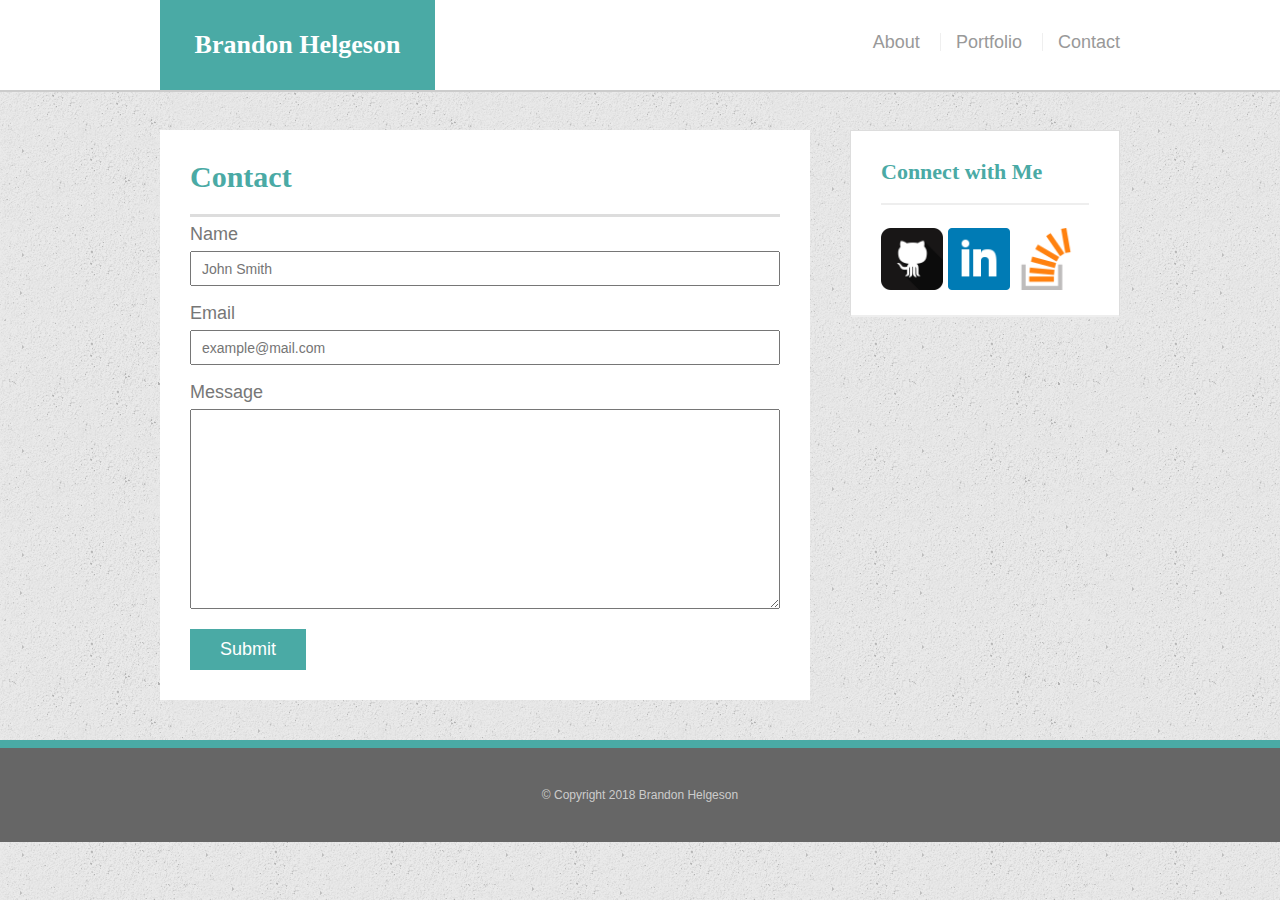
<file: contact.html>
<!DOCTYPE html>
<html>

<head>
    <title>About Me</title>
    <link rel="stylesheet" type="text/css" href="assets/css/reset.css">
    <link rel="stylesheet" type="text/css" href="assets/css/style.css">
</head>

<body>
    <header id="masthead">
        <div class="container">
            <a href="index.html" id="logo">Brandon Helgeson</a>
            <nav>
                <a href="index.html">About</a>
                <a href="portfolio.html">Portfolio</a>
                <a href="contact.html">Contact</a>
            </nav>
        </div>
    </header>

<div id="main-container" class="container">

    <section class="main-section">
        <h1>Contact</h1>

        <form id="contact-form">
            <ul>
                <li>
                    <label for="name">Name</label>
                    <input type="text" 
                           name="name" 
                           id="name"
                           placeholder="John Smith" 
                           required="required">
                </li>
                <li>
                    <label for="email">Email</label>
                    <input type="text" 
                            name="email" 
                            id="email"
                            placeholder="example@mail.com" 
                            required="required">
                </li>
                <li>
                    <label for="message">Message</label>
                    <textarea id="message" 
                            name="message" 
                            required="required"></textarea>
                </li>
            </ul>
            
            <input type="submit" name="submit">
        </form>

    </section>

    <section class="sidebar">
        <div id="connect">
            <h2>Connect with Me</h2>
            <a href="https://github.com/B-Helgeson" target="_blank">
                <img src="assets/images/git.png" class="social" alt="Github"></a>
            <a href="https://www.linkedin.com/in/brandonhelgeson/" target="_blank">
                <img src="assets/images/link.png" class="social" alt="LinkedIn"></a>
            <a href="https://stackexchange.com/users/12876070/brandon-helgeson" target="_blank">
                <img src="assets/images/stack.png" class="social" alt="Stack Overflow"></a>
        </div>
    </section>

</div>

<footer>
    <div class="container">
        &copy; Copyright 2018 Brandon Helgeson
    </div>
</footer>

</body>

</html>
</file>
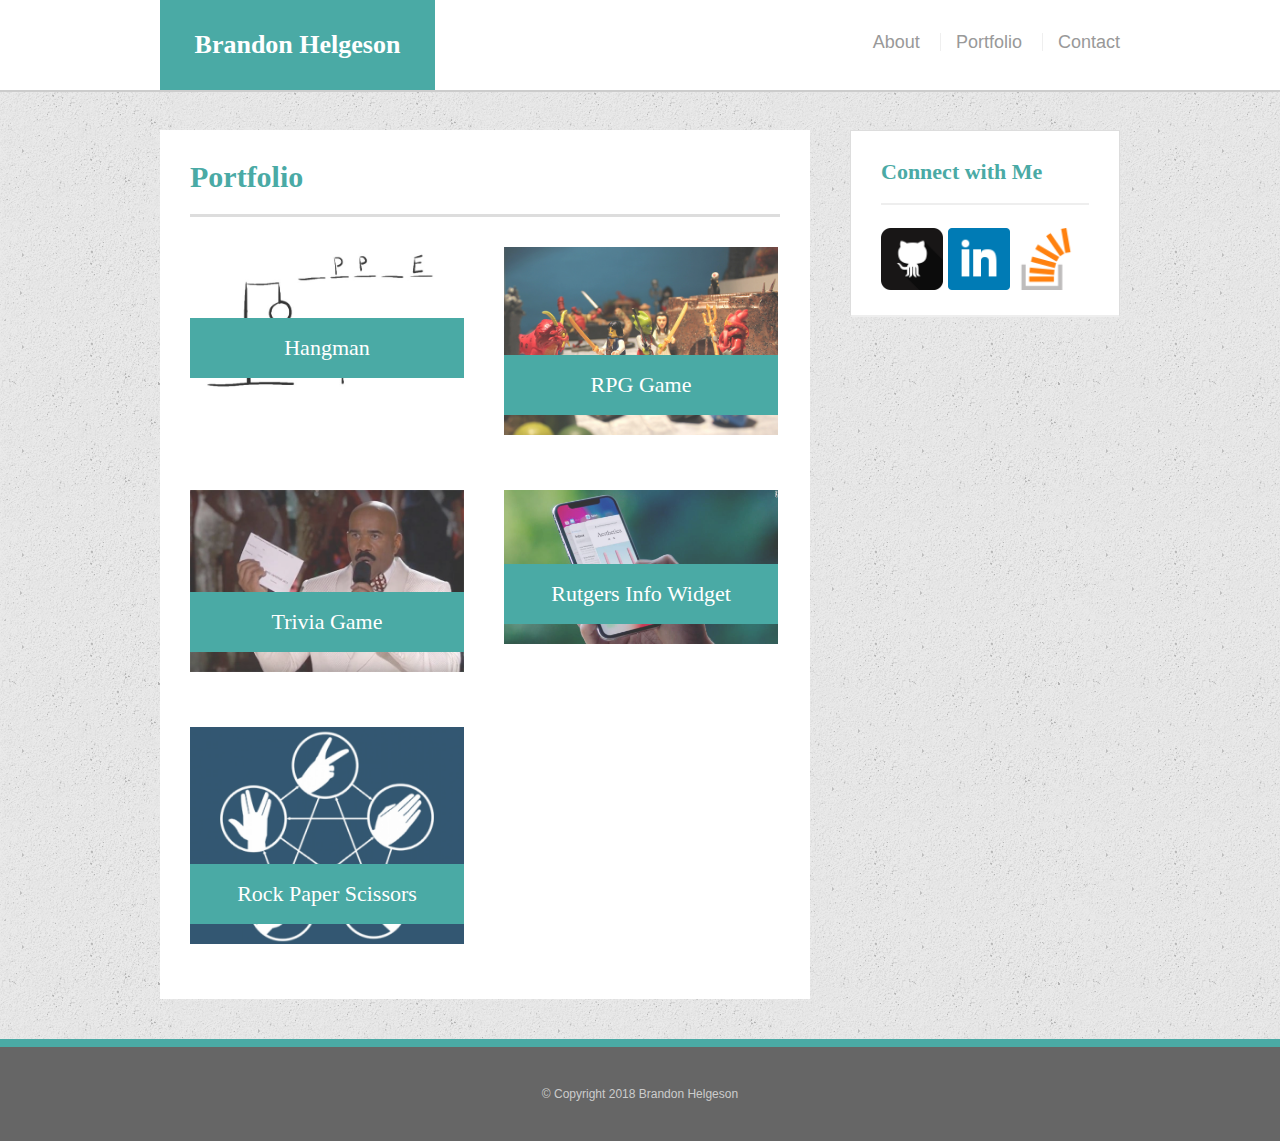
<file: portfolio.html>
<!DOCTYPE html>
<html>

<head>
    <title>About Me</title>
    <link rel="stylesheet" type="text/css" href="assets/css/reset.css">
    <link rel="stylesheet" type="text/css" href="assets/css/style.css">
</head>

<body>
    <header id="masthead">
        <div class="container">
            <a href="index.html" id="logo">Brandon Helgeson</a>
            <nav>
                <a href="index.html">About</a>
                <a href="portfolio.html">Portfolio</a>
                <a href="contact.html">Contact</a>
            </nav>
        </div>
    </header>

<div id="main-container" class="container">

    <section class="main-section">
        <h1>Portfolio</h1>
            <div class="work">
                    <img src="assets/images/hangman.jpg" class="auth-image" alt="Hangman">
                    <h3>Hangman</h3>
            </div>
            <div class="work">
                    <img src="assets/images/rpg.jpg" class="auth-image" alt="RPG Game">
                    <h3>RPG Game</h3>
            </div>
            <div class="work">
                    <img src="assets/images/trivia.jpg" class="auth-image" alt="Trivia Game">
                    <h3>Trivia Game</h3>
            </div>
            <div class="work">
                    <img src="assets/images/widget.jpg" class="auth-image" alt="Rutgers Info Widget">
                    <h3>Rutgers Info Widget</h3>
            </div>
            <div class="work">
                    <img src="assets/images/rockpaperscissors.jpg" class="auth-image" alt="Rock Paper Scissors">
                    <h3>Rock Paper Scissors</h3>
            </div>
    </section>

    <section class="sidebar">
        <div id="connect">
            <h2>Connect with Me</h2>
            <a href="https://github.com/B-Helgeson" target="_blank">
                <img src="assets/images/git.png" class="social" alt="Github"></a>
            <a href="https://www.linkedin.com/in/brandonhelgeson/" target="_blank">
                <img src="assets/images/link.png" class="social" alt="LinkedIn"></a>
            <a href="https://stackexchange.com/users/12876070/brandon-helgeson" target="_blank">
                <img src="assets/images/stack.png" class="social" alt="Stack Overflow"></a>
        </div>
    </section>

</div>

<footer>
    <div class="container">
        &copy; Copyright 2018 Brandon Helgeson
    </div>
</footer>

</body>

</html>
</file>
<file: assets/css/style.css>
/*global style*/

* {
  box-sizing: border-box;
}

body {
  background: url('../images/noisy.png');
  font-size: 18px;
  line-height: 34px;
  font-family: 'Arial', 'Helvetica Neue', Helvetica, sans-serif;
  color: #777;
}

.container {
    width: 100%;
    max-width: 960px;
    margin: 0 auto;
    clear: both;
}

h1,h2,h3,p{
    margin-bottom: 0;
}

p:last-child {
    margin-bottom: 0px;
}

h1,h2,h3 {
    font-family: 'Georgia', Times, Times New Roman, serif;
    font-weight: 700;
    color: #4aaaa5;
}

h1 {
    font-size: 30px;
    line-height: 49 px;
    border-bottom: 3px solid #ddd;
    padding-bottom: 20px; 
}

h2,h3{
    font-size: 22px;
}

/*header style*/
/*Need to correct last name overflow*/

#masthead {
    background: #fff;
    margin: 0 0 30px;
    z-index: 99;
    color: #fff;
    overflow: auto;
    border-bottom: 2px solid #ccc;
    position: fixed;   
    width: 100%;
}

#logo {
    width: 275px;
    height: 90px;
    background: #4aaaa5;
    float: left;
    font-family: 'Georgia', Times, Times New Roman, serif;
    text-align: center;
    line-height: 90px;
    color: #fff;
    font-weight: 700;
    font-size: 26px;
    text-decoration: none;
}

nav {
    float: right;
    margin-top: 25px;
}

nav a {
    color: #999;
    text-decoration: none;
    margin-left: 15px;
    display: inline-block;
    border-left: 1px solid #efefef;
    padding-left: 15px;
    line-height: 18px;
}

nav a:first-child {
    border-left: 0 none;
}

/*Main Section*/
#main-container {
    padding-top: 130px;
}

.main-section {
    background: #fff;
    padding: 30px;
    margin: 0 0 40px 0;
    width: 100%;
    max-width: 650px;
    float: left;
    border: 1ps solid #ddd;
}

.auth-image {
    width: 200px;
    height: auto;
    margin-top: 10px;
    float: left;
    margin-right: 25px;
}

/*sidebar Connect With Me box*/
.sidebar {
    background: #fff;
    padding: 30px;
    width: 100%;
    max-width: 270px;
    float: right;
    border: 1px solid #ddd;
    margin-bottom: 20px;
}

h3, .sidebar, h2 {
    border-bottom: 2px solid #eee;
    padding-bottom: 20px;
    margin-bottom: 15px;
    line-height: 22px;
}

.social {
    width: 62px;
    height: 62px;
    margin-top: 8px;
    margin-right: 5px;
}

.social:last-child {
    margin-right: 0;
}

/*footer*/

footer {
    background: #666;
    color: #fff;
    padding: 30px 0;
    clear: both;
    border-top: 8px solid #4aaaa5;
    color: #ccc;
    font-size: 12px;
    text-align: center;
}

/*Portfolio Page*/

.work {
    width: 274px;
    overflow: auto;
    position: relative;
    float: left;
    margin: 20px 0 25px;
}

.work:nth-child(even) {
    margin-right: 40px;
}

.work img {
    width: 100%;
    border: 0 none;
    opacity: .8;
}

.work h3 {
    border-bottom: 0;
    background: #4aaaa5;
    color: #fff;
    text-align: center;
    position: absolute;
    bottom: 20px;
    padding: 15px;
    width: 100%;
    line-height: 30px;
    margin-bottom: 0;
    font-weight: 300;
}

/* Contact Page Style */
 #contact-form ul {
     margin-bottom: 20px;
 }

 #contact-form li {
     margin-bottom: 10px;
 }

 label, input[type=text], input[type=email], textarea {
     display:block;
     width: 100%;
 }

 input[type=text], input[type=email], textarea {
    height: 35px;
    border: 1ps solid #ddd;
    padding: 0 10px;
    font-size: 14px;
 }

 textarea {
     height: 200px
 }

 input[type=submit] {
     background: #4aaaa5;
     border: 0 none;
     color: #fff;
     font-size: 18px;
     padding: 10px 30px;
     cursor: pointer;
 }
</file>
